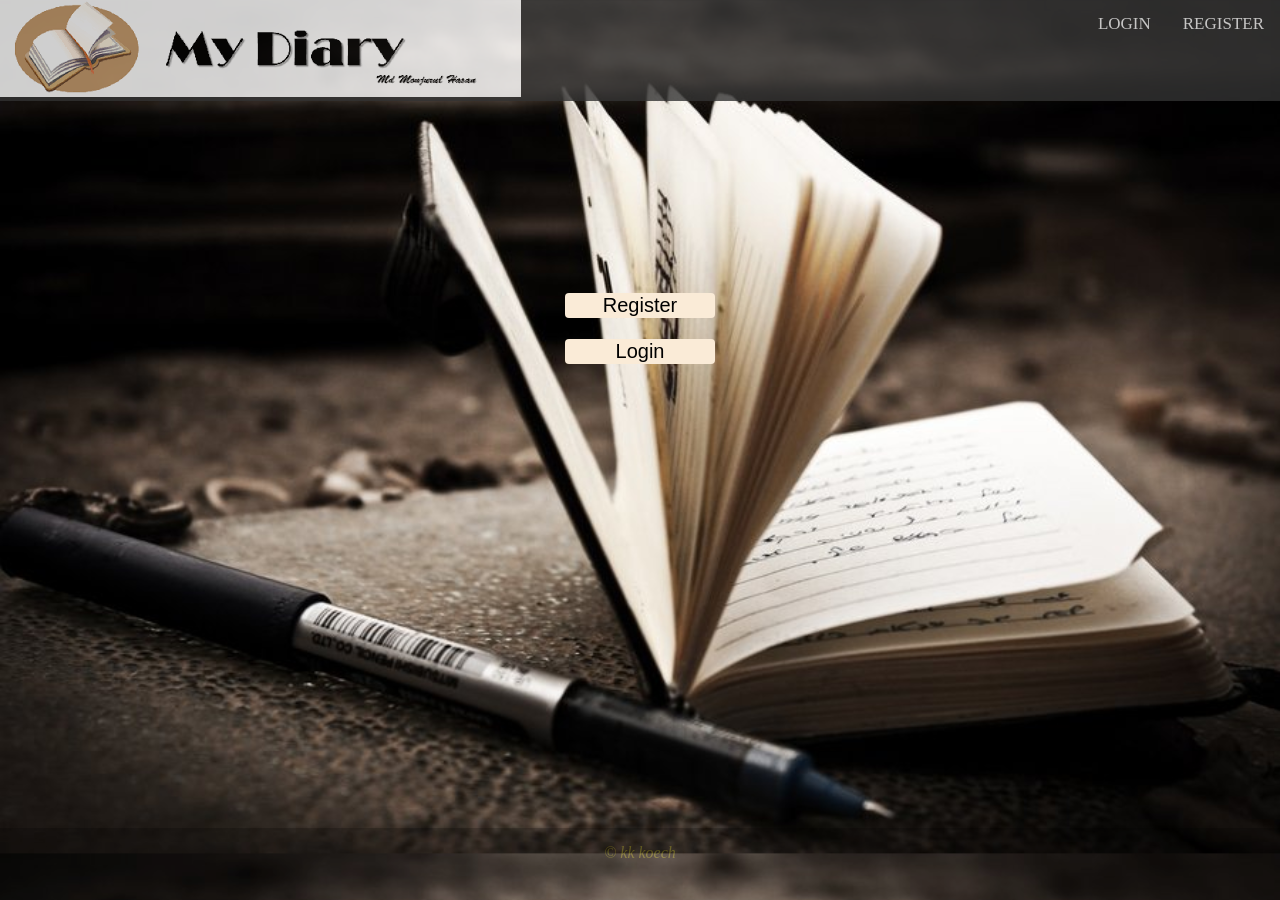
<file: index.html>
﻿<!DOCTYPE html>
<html>
<head>
<title>My-Diary</title>
    <div class="header">
  
  
</div>
    <link rel="stylesheet" type="text/css" href="/static/sty.css">
    </head>
    <body onload="fetchIndex()">
    <div class="topnav">
   <img src="/static/myDiary.png" alt="logo" />        
  <a href="/templates/register.html">REGISTER</a>
  <a href="/templates/login.html">LOGIN</a>
  
</div>

<div class = "welcome">
        <h1>
            <font color="white">
            <div id="output"></div>
            </font>
        </h1>
            <form action="/templates/register.html"><button>Register</button></form><br>
            <form action="/templates/login.html"><button>Login</button></form>
</div>
      
        <div class="footer">
  <p>© kk koech</p>
</div>
        <script src="/static/index.js"></script>
    </body>
</html>
</file>
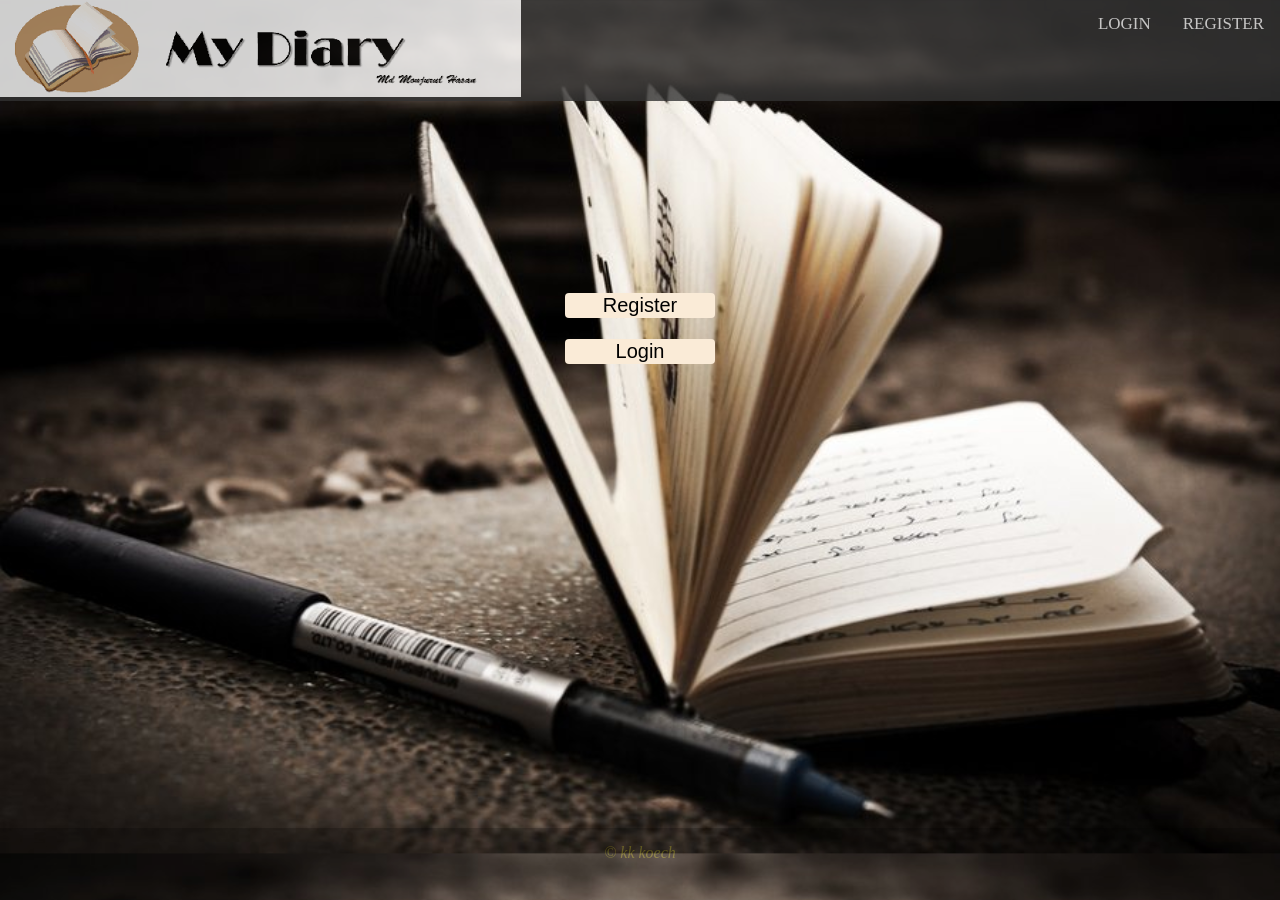
<file: templates/index.html>
﻿<!DOCTYPE html>
<html>
<head>
<title>My-Diary</title>
    <div class="header">
  
  
</div>
    <link rel="stylesheet" type="text/css" href="../static/sty.css">
    </head>
    <body onload="fetchIndex()">
    <div class="topnav">
   <img src="../static/myDiary.png" alt="logo" />        
  <a href="register.html">REGISTER</a>
  <a href="login.html">LOGIN</a>
  
</div>
<div class = "welcome">
        <h1>
            <font color="white">
            <div id="output"></div>
            </font>
        </h1>
            <form action="register.html"><button>Register</button></form><br>
            <form action="login.html"><button>Login</button></form>
</div>
      
        <div class="footer">
  <p>© kk koech</p>
</div>
        <script src="../static/index.js"></script>
    </body>
</html>
</file>
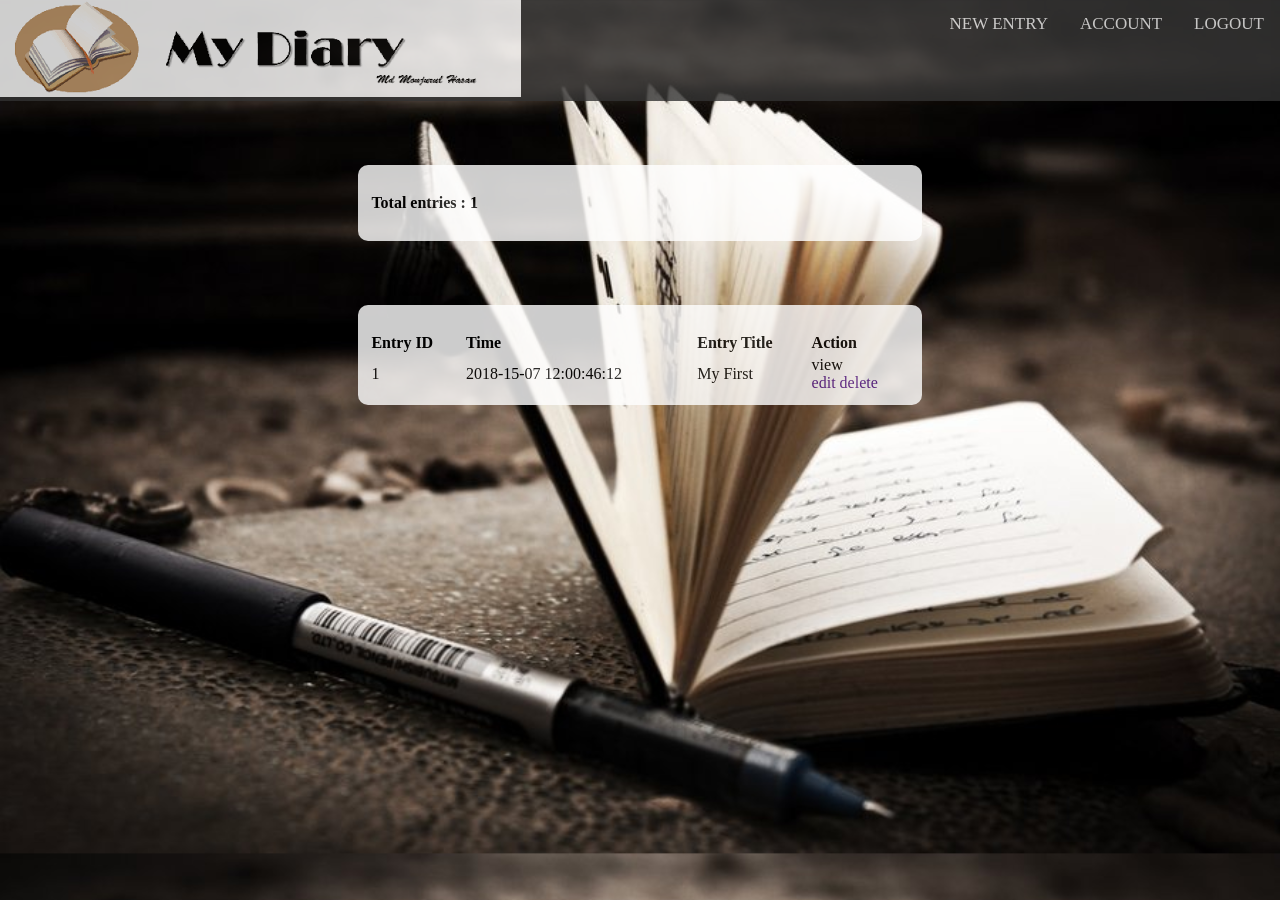
<file: entries.html>
<!DOCTYPE html>
<html>
    <head>
        <title>
        </title>
        <link rel="stylesheet" type="text/css" href="sty.css">
        
    </head>
    <body>
        <div class="topnav">
            <img src="myDiary.png" alt="logo" />
            <a href="login.html">LOGOUT</a>
            <a href="register.html">ACCOUNT</a>
            <a href="myHome.html">NEW ENTRY</a>
        </div>
        <div class="form">
        <p>
            <table style="width:100%">
                <tr>
                    <th>Total entries :  1</th>
                    
                </tr>
            </table><p>
        </div>
        <div class="form">
            <p>
            <table style="width:100%">
                <tr>
                    <th>Entry ID</th>
                    <th>Time</th>
                    <th>Entry Title</th>
                    <th>Action</th>
                </tr>
                <tr>
                    <td>1</td>
                    <td>2018-15-07 12:00:46:12</td>
                    <td>My First</td>
                    <td><div id="myBtn">view </div><a href="">edit </a> <a href=""> delete</a></td>
                    <div id="myModal" class="modal">
  <div class="modal-content">
    <span class="close">&times;</span>
    <p class="modalText">Cristiano Ronaldo 's transfer from Real Madrid to Juventus did not quite overshadow a thrilling World Cup Final between France and Croatia, but the Portuguese will now dominate the headlines the day after the Moscow final.

Ronaldo is all set to complete his £88m move to Turin after nine years with Los Blancos and four Champions League titles.

The Italians crave another European crown above everything else after rattling off seven straight Serie A titles.

Juve plan to showcase Ronaldo's medical before officially unveiling the player after rubber stamping the biggest transfer of the summer.</p>
  </div>

</div>
                </tr>
                
                
            </table>
        </div>
        <script src="java.js"></script>
    </body>
</html>
</file>
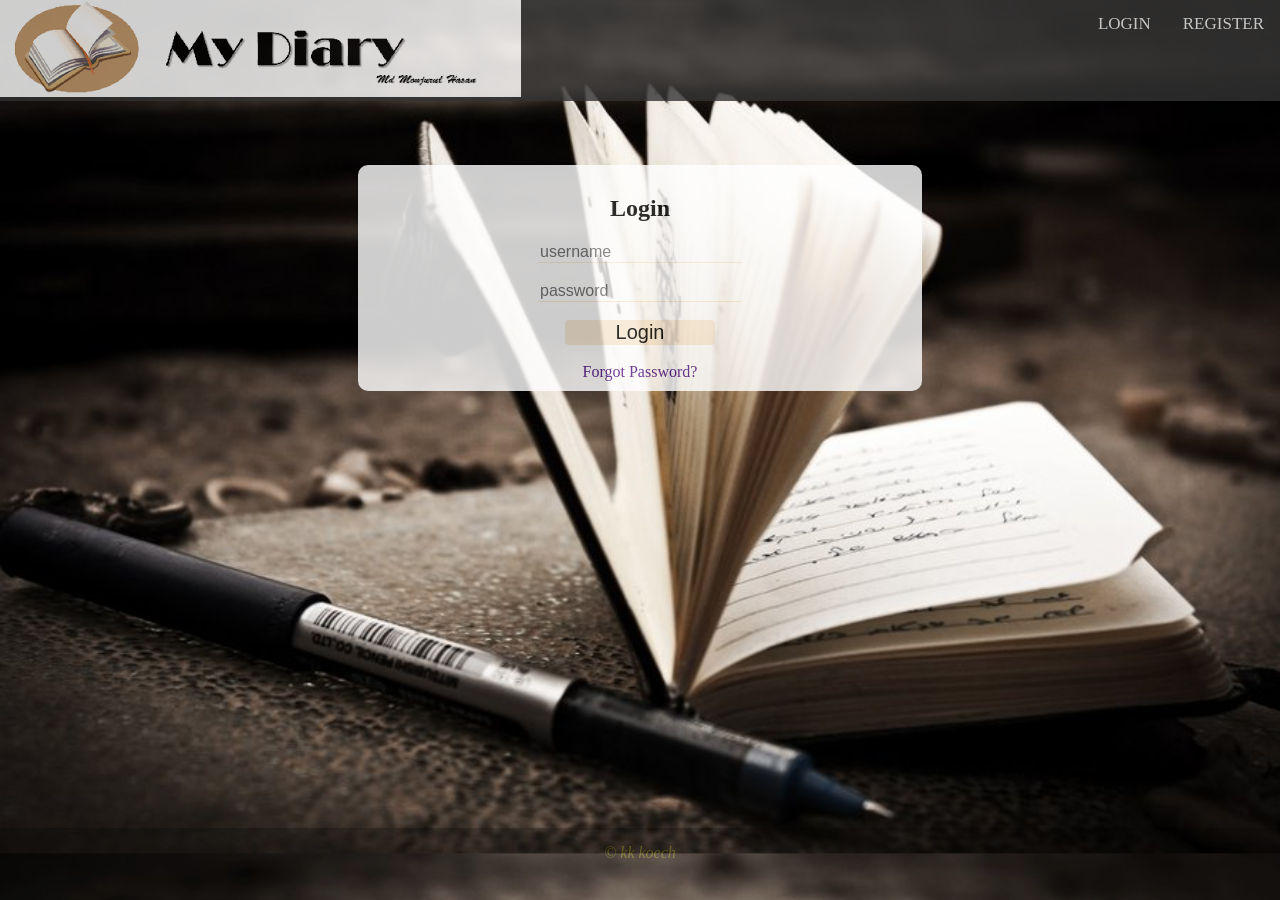
<file: login.html>
﻿<!DOCTYPE html>
<html>
<head>
<title>Home Login
</title>

<link rel="stylesheet" type="text/css" href="sty.css">
    <script src="java.js"></script> 
</head>
<body>
    <div class="topnav">
  <img src="myDiary.png" alt="logo" />       
  <a href="register.html">REGISTER</a>
        <a href="login.html">LOGIN</a></div>
    <div class="form">
<form name="login" method="POST" action ="myHome.html" id="regform" onsubmit="return validateLogin()">
    
<h2>Login</h2>
<input type="text" name="username" placeholder="username"><br><br>
<input type="password" name ="password" placeholder="password"><br><br>
<button>Login</button><br><br>
<a href="">   Forgot Password?</a>
    <br>
        
</form>
    </div>
    <div class="footer">
  <p>© kk koech</p>
</div>
    
</body>
</html>
</file>
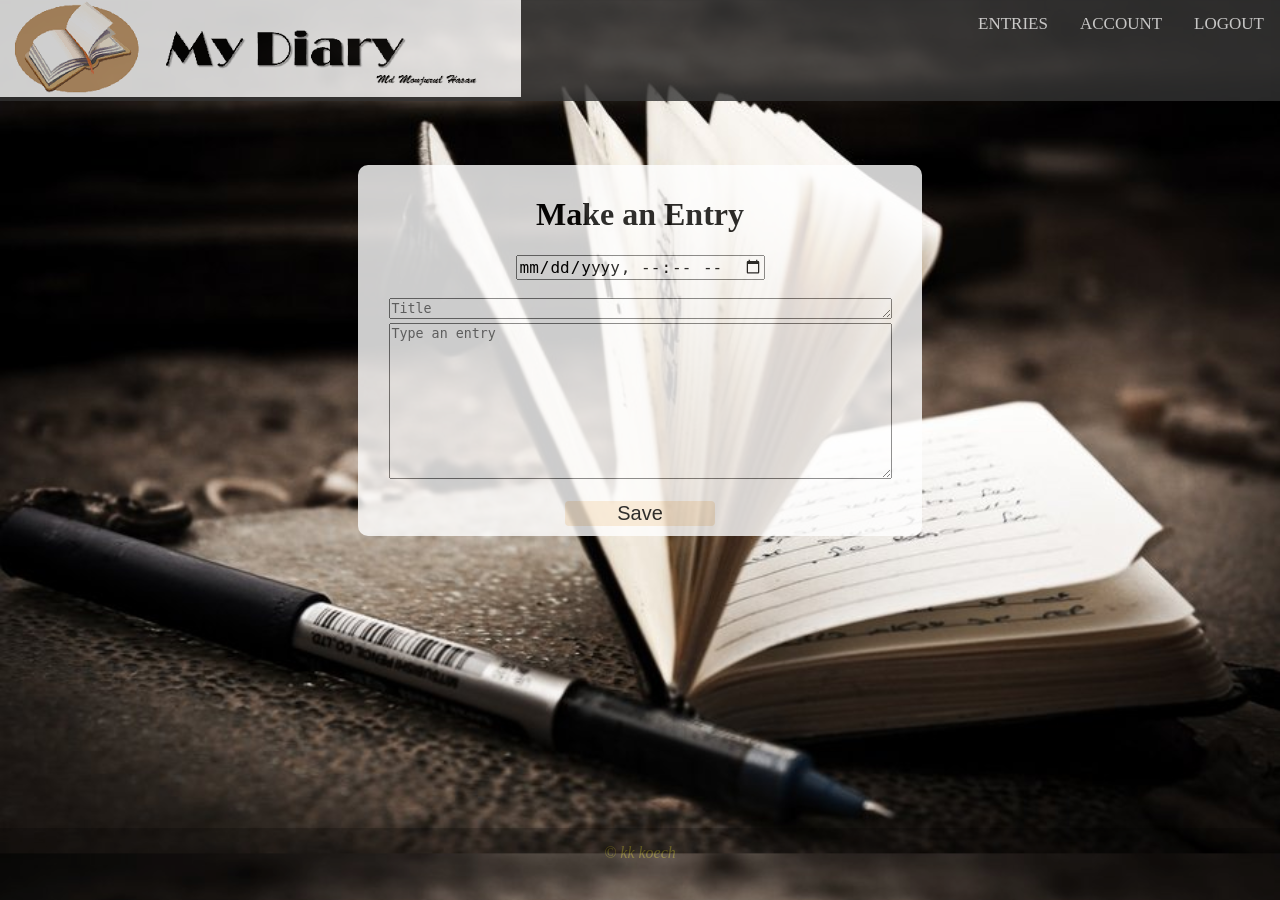
<file: myHome.html>
<!DOCTYPE html>
<html>
<head>
<title>Home Login
</title>

<link rel="stylesheet" type="text/css" href="sty.css">
</head>
<body>
 <div class="topnav">
   <img src="myDiary.png" alt="logo" />        
  <a href="login.html">LOGOUT</a>
    
     <a href="">ACCOUNT</a>
     <a href="entries.html">ENTRIES</a>
     </div>
    
<div class="form">
    <P><h1>Make an Entry</h1></P>

<form method="POST" action ="" id="regform">
<input type="datetime-local" name="entry date" placeholder="DATE"><br><br>
<textarea rows ="1" cols = "60" name ="entry" placeholder="Title" ></textarea><br>
<textarea rows ="10" cols = "60" name ="entry" placeholder="Type an entry" ></textarea><br><br>
<button name="save">Save </button><br>  
    </form>

</div>


<div class="footer">
  <p>© kk koech</p>
</div>
    </body>
</html>
</file>
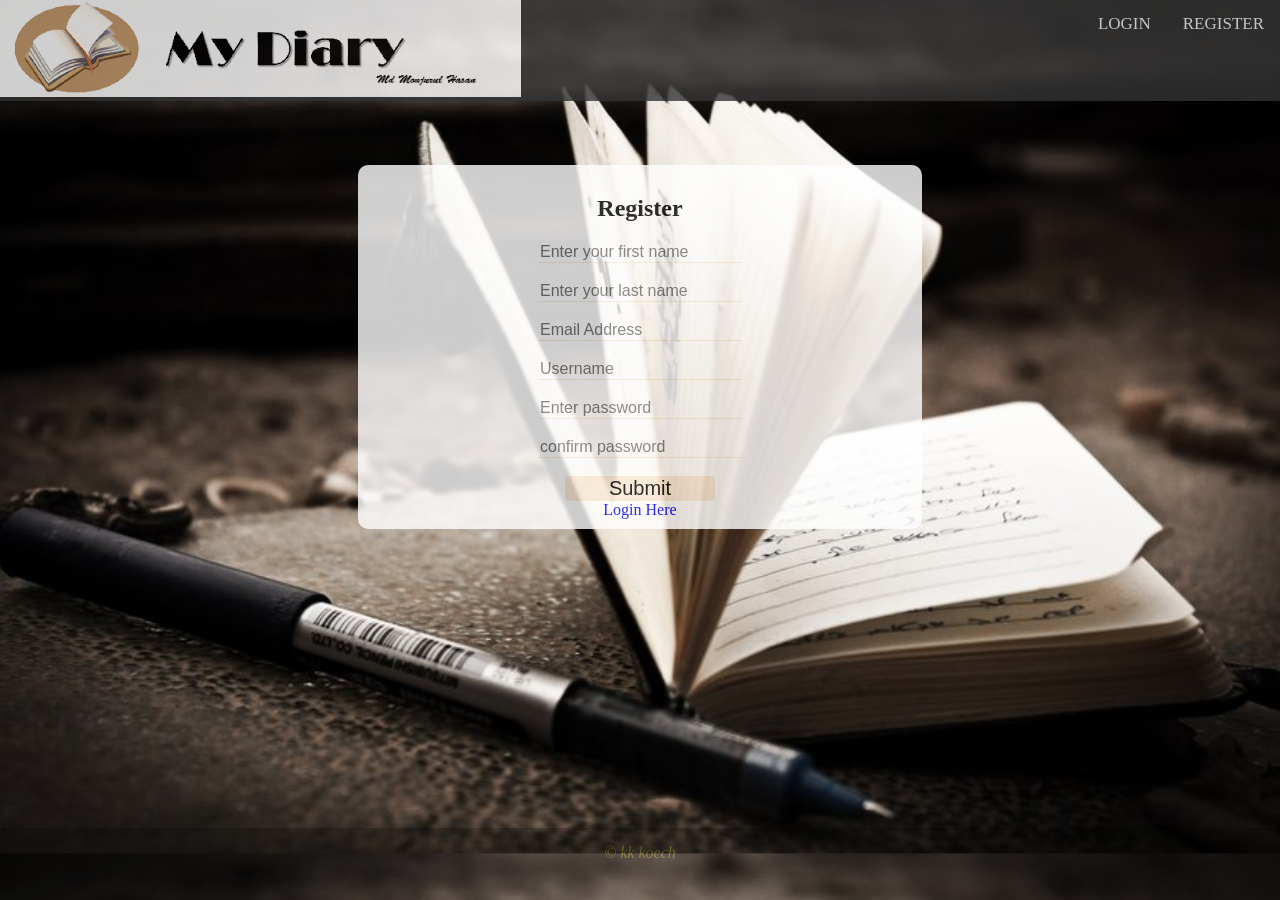
<file: register.html>
<!DOCTYPE html>
<html>
<head>
<title>Register</title>
<link rel = "stylesheet"
   type = "text/css"
   href = "sty.css" />
<script src="java.js"></script>    
</head>
<body>
    <div class="topnav">
   <img src="myDiary.png" alt="logo" />         
  <a href="register.html">REGISTER</a>
        <a href="login.html">LOGIN</a></div>
<div>
    
<div class="form">
    
<h2>Register</h2>
<form name="register" method="POST" action ="login.html" onsubmit="return validateForm()" id="regform">
<input type="text" name="fname" placeholder="Enter your first name"><br><br>
<input type="text" name="lname" placeholder="Enter your last name"><br><br>
<input type="text" name="email" placeholder="Email Address"><br><br>
<input type="text" name="username" placeholder="Username"><br><br>
<input type="password" name="password" placeholder="Enter password"><br><br>
<input type="password" name="cpassword"placeholder="confirm password"><br><br>
<button name="submit">Submit </button><br><a href="login.html">Login Here</a>
    
</form>

</div>
    <div class="footer">
  <p>© kk koech</p>
</div>
</div>
</body>
</html>
</file>
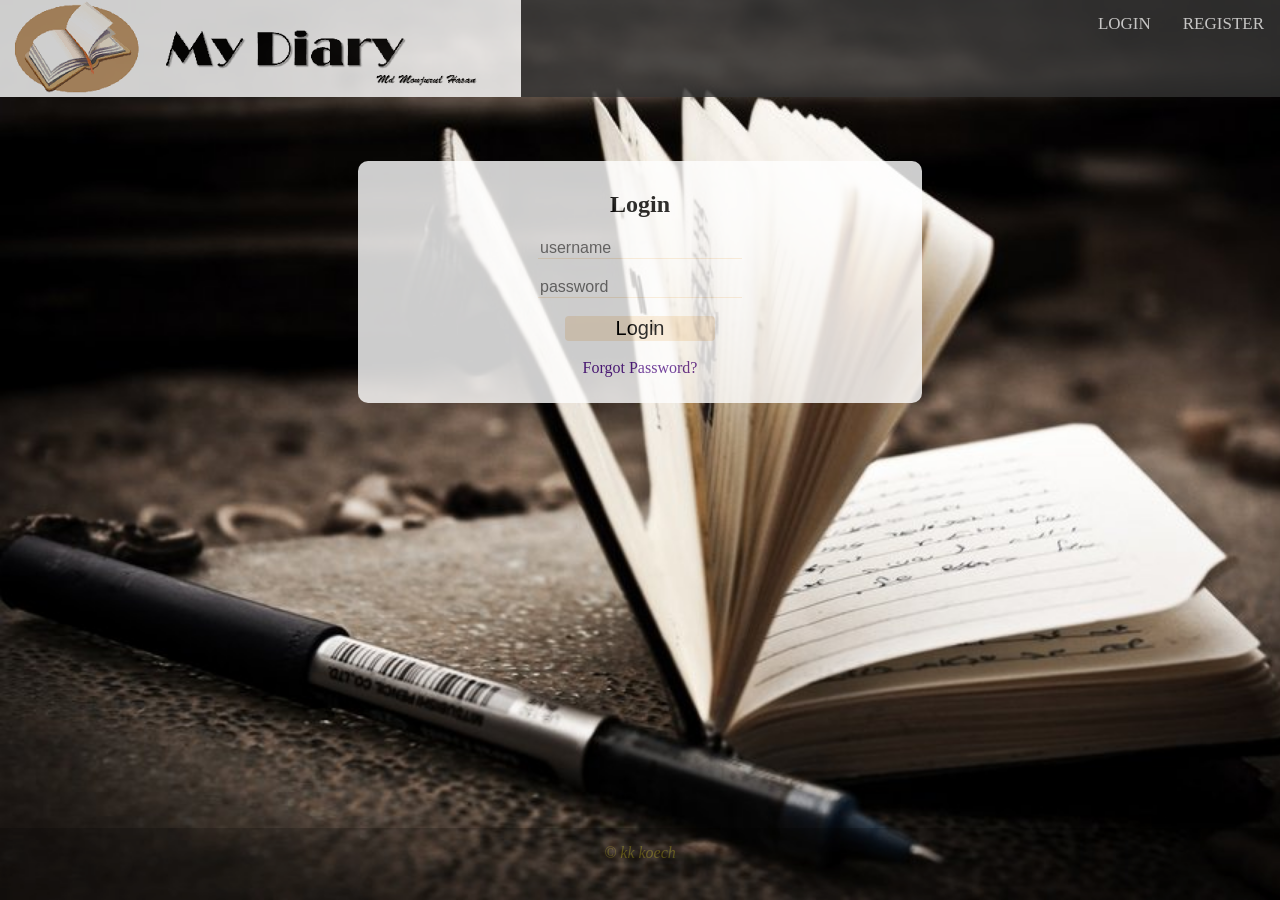
<file: templates/entries.html>
<!DOCTYPE html>
<html>
    <head>
        <title>
        </title>
        <link rel="stylesheet" type="text/css" href="../static/sty.css">
        
    </head>
    <body onload="fetchEntries()">
        <div class="topnav">
            <img src="../static/myDiary.png" alt="logo" />
            <a href="login.html" onclick="logout()">LOGOUT</a>
            <a href="" onclick="fetchAccount()">ACCOUNT</a>
            <a href="myHome.html">NEW ENTRY</a>
        </div>
        <div class="form">
        
            <table style="width:100%">
                <tr>
                    <th id = "total"></th>
                    
                </tr>
            </table>
        </div>
        <div class="tableform" id="tableform">
            
        </div>
        <div id="myModal" class="modal">
                <div class="modal-content">
                  <span class="close">&times;</span>
                  <p class="modalText" id ="single"></p>
                  <div id="editor"></div>
                </div>
        </div>
        
        <script src="../static/index.js"></script>
    </body>
</html>
</file>
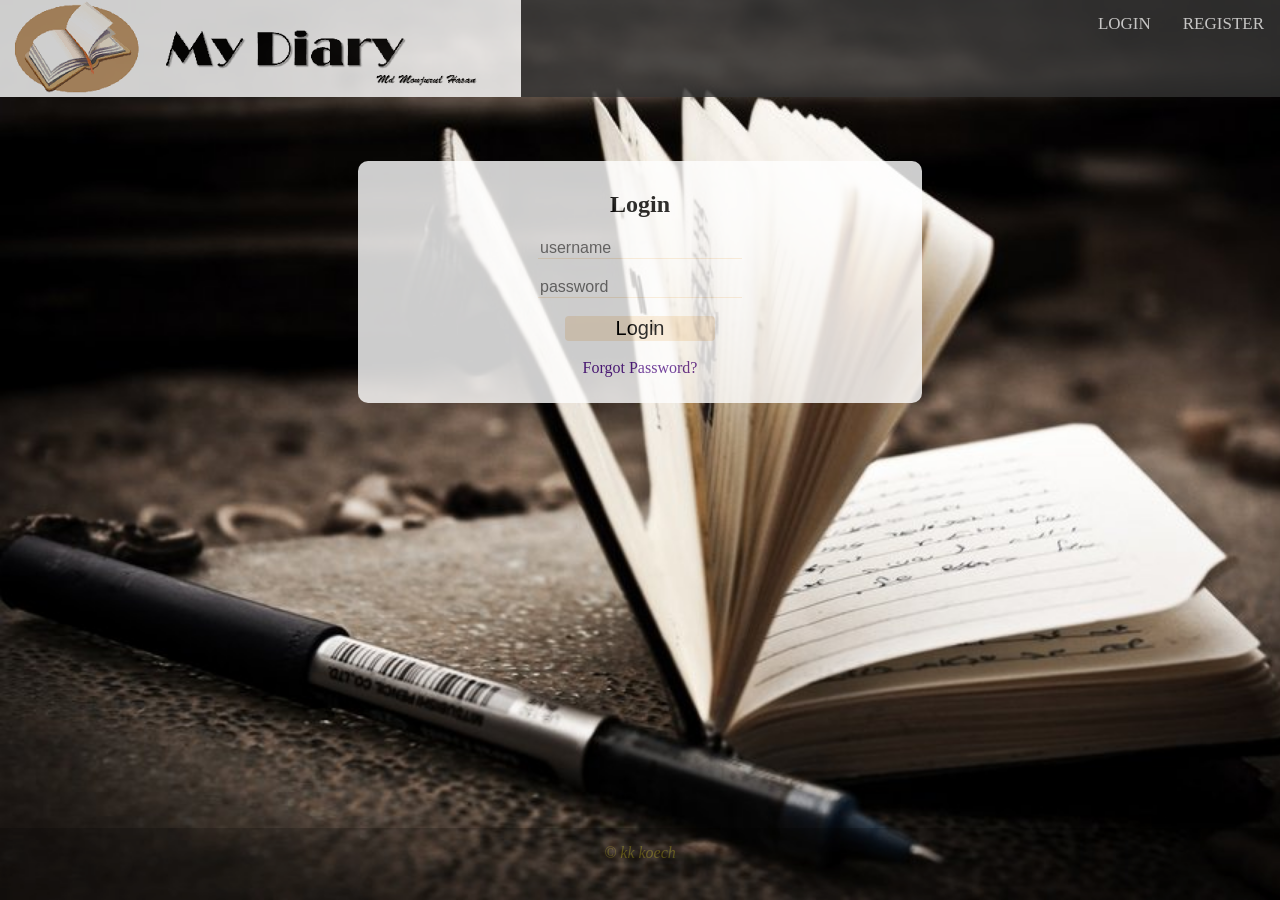
<file: templates/login.html>
﻿
<html>
<head>
<title>Home Login
</title>

<link rel="stylesheet" type="text/css" href="../static/sty.css">
     
</head>
<body>
    <div class="topnav">
  <img src="../static/myDiary.png" alt="logo" />       
  <a href="register.html">REGISTER</a>
        <a href="login.html">LOGIN</a></div>
    <div class="form">
<form name="login" method="POST"  id="regform" onsubmit="fetchLogin()">
    
<h2>Login</h2>
<p id="regstatus"></p>
<input type="text" name="username" placeholder="username"><br><br>
<input type="password" name ="password" placeholder="password"><br><br>
<button>Login</button><br><br>
<a href="">   Forgot Password?</a>
    <br>
        
</form>
    </div>
    <div class="footer">
  <p>© kk koech</p>
</div>
<script src="../static/index.js"></script>
</body>
</html>
</file>
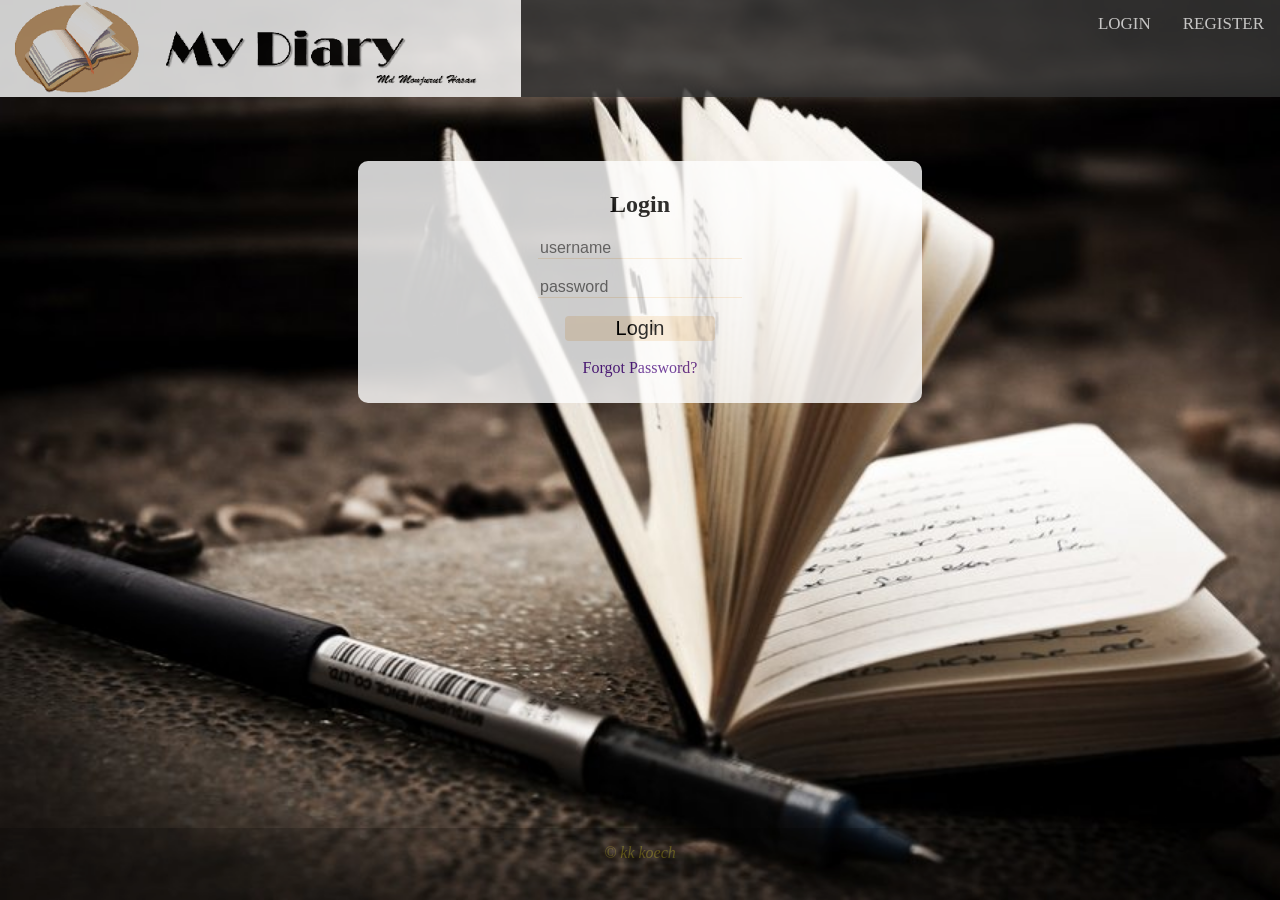
<file: templates/myHome.html>
<!DOCTYPE html>
<html>
<head>
<title>Home Login
</title>

<link rel="stylesheet" type="text/css" href="../static/sty.css">
</head>
<body onload="onload()">
 <div class="topnav">
   <img src="../static/myDiary.png" alt="logo" />        
  <a href="login.html" onclick="logout()">LOGOUT</a>
    
     <a href="", onclick="fetchAccount()">ACCOUNT</a>
     <a href="entries.html">ENTRIES</a>
     </div>
    
<div class="form">
    <P><h1>Make an Entry</h1></P>
    <p id="regstatus"></p>
    <p id="success"></p>
<form name="create", method="POST" id="regform", onsubmit="fetchNewEntry()">
<!--<input type="datetime-local" name="entry date" placeholder="DATE"><br><br>-->
<div id = "entryForm">
<textarea maxlength="20" rows ="1" cols = "33" name ="title" placeholder="Title" ></textarea><br>
<textarea rows ="10" cols = "33" name ="entry" placeholder="Type an entry" ></textarea><br><br>
<button name="save" >Save </button><br>
</div> 
    </form>

</div>


<div class="footer">
  <p>© kk koech</p>
</div>
<script src="../static/index.js"></script> 
    </body>
</html>
</file>
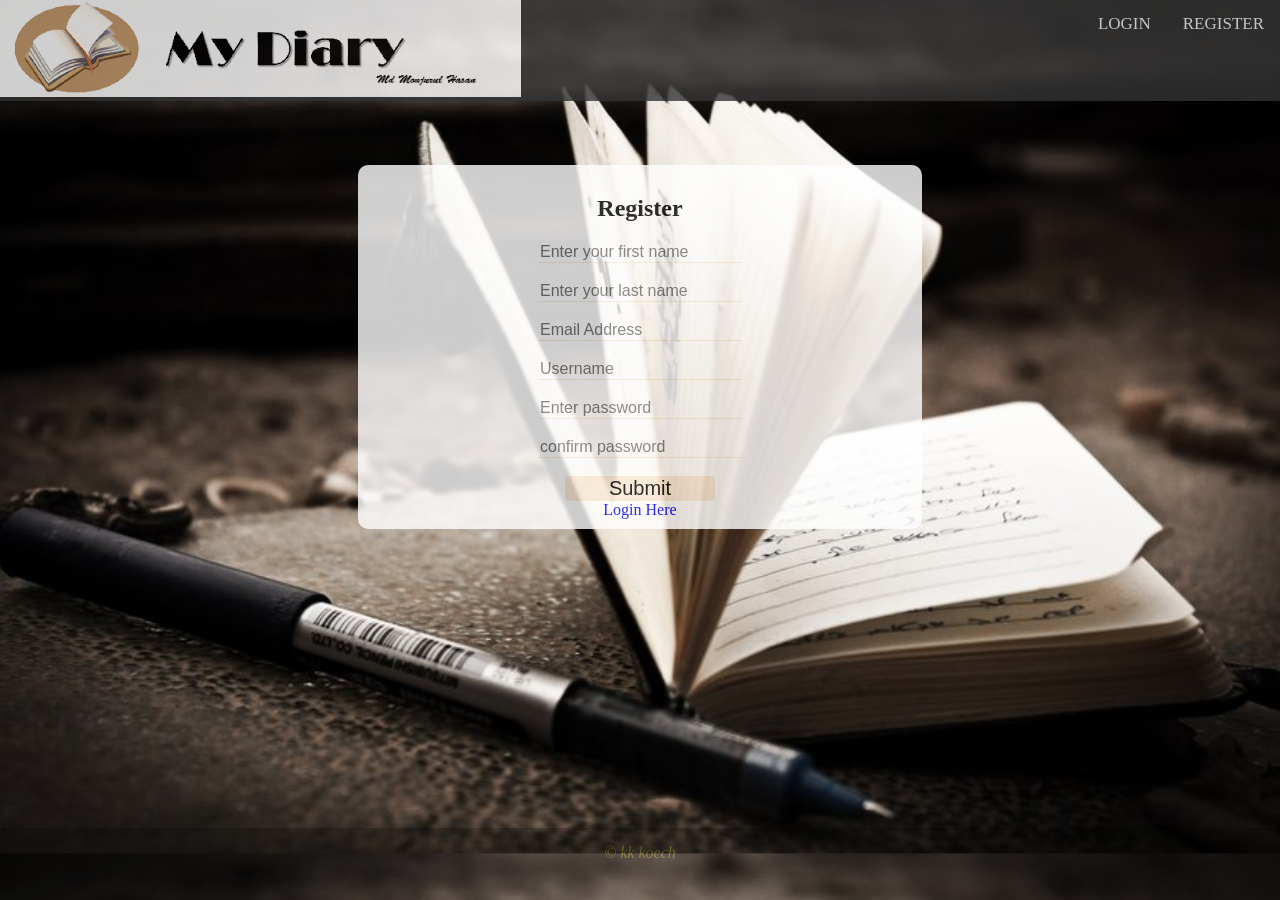
<file: templates/register.html>
<!DOCTYPE html>
<html>
<head>
<title>Register</title>
<link rel = "stylesheet"
   type = "text/css"
   href = "../static/sty.css" />   
</head>
<body>
    <div class="topnav">
   <img src="../static/myDiary.png" alt="logo" />         
  <a href="register.html">REGISTER</a>
        <a href="login.html">LOGIN</a></div>
<div>
    
<div class="form">
<h2>Register</h2>
<p id="regstatus"></p>
<form name="register" method="POST" onsubmit="fetchRegister()" id="regform">
<input type="text" name="fname" placeholder="Enter your first name"><br><br>
<input type="text" name="lname" placeholder="Enter your last name"><br><br>
<input type="text" name="email" placeholder="Email Address"><br><br>
<input type="text" name="username" placeholder="Username"><br><br>
<input type="password" name="password" placeholder="Enter password"><br><br>
<input type="password" name="cpassword" placeholder="confirm password"><br><br>
<button name="submit">Submit </button><br><a href="login.html" id="submit">Login Here</a>
    
</form>

</div>
    <div class="footer">
  <p>© kk koech</p>
</div>
</div>
    <script src="../static/index.js"></script> 
</body>
</html>
</file>
<file: static/sty.css>
.login{
margin-top:10%;
margin-left:30%;
margin-right:30%;
background-color:ffffff;
border: 2px solid azure;
padding: 10px 10px 10px 10px;
border-radius:4px;
}
button{
background-color:antiquewhite;
border:none;
font-size:20px;
font-color:white;
width:150px;
border-radius:4px;
}
.form{
font-size:16px;     
margin-top:5%;
opacity:0.8;
margin-left:28%;
margin-right:28%;
text-align:center;
background-color:white;

padding: 10px 10px 10px 10px;
border-radius:10px;
}
.form input[type="text"], input[type="password"]{
    border: none;
    border-bottom: 0.5px solid antiquewhite;
    outline: none;
    color:black;
    background:transparent;
}
.form input[placeholder]{
    font-size:16px;
}


p{
    color: yellow;
}

.topnav {
    background-color: #333;
    overflow: hidden;
    opacity: 0.8;
}
.topnav a {
    float: right;
    display: block;
    color: #f2f2f2;
    text-align: center;
    padding: 14px 16px;
    text-decoration: none;
    font-size: 17px;
}
.topnav a:hover {
    background-color: antiquewhite;
    color: black;
}
.topnav .icon {
    display: none;
}
.bd{
    text-align:center;
    
}
.welcome{
    font-size: large;
    text-align: center;
    font-family: sans-serif;
    margin-top: 15%;
}

body{
    margin:0;
    padding:0;
    background-image:url(background.jpg);
    background-size: cover;
}
.footer {
    position: fixed;
    opacity: 0.2;
    left: 0;
    bottom: 0;
    width: 100%;
    height: 8%;
    background-color: black;
    color: white;
    text-align: center;
    font-style: italic;
}
li{
float:right;
border-right:3px solid 87ceeb;

}
li a{
display:block;
text-align:center;
display:inline;
padding:18px 32px;
background-color:87cef2;

}
ul {
position:fixed;
top:0;
width:100%;
list-style-type:none;
margin:0;
padding:0;
overflow:hidden;

text-align:left;

}
a{
 text-decoration:none;   
}
textarea, .form input[type="datetime-local"] {
    -webkit-box-sizing: border-box;
    -moz-box-sizing: border-box;
    box-sizing: border-box;

    width: 100%;
}
.modal {
    display: none;  /*Hidden by default */
    position: fixed; /* Stay in place */
    z-index: 1; /* Sit on top */
    left: 0;
    top: 0;
    width: 100%; /* Full width */
    height: 100%; /* Full height */
    overflow: auto; /* Enable scroll if needed */
    background-color: rgb(0,0,0); /* Fallback color */
    background-color: rgba(0,0,0,0.4); /* Black w/ opacity */
}
.modal-content {
    border-radius: 10px; 
    background-color: black;
    opacity: 1;
    margin: 10% auto; 
    padding: 20px;
    border: 1px solid #888;
    height: 60%;
    width: 80%; 
}
.close {
    color: #aaa;
    float: right;
    font-size: 28px;
    font-weight: bold;
}
.close:hover,
.close:focus {
    color: rgb(138, 19, 19);
    text-decoration: none;
    cursor: pointer;
}
.modalText{
    color: white;
    font-family: sans-serif;
    font-size: 19px;
}
.tableform{
font-family: sans-serif;
font-size:16px;     
margin-top:5%;
margin-bottom:5%;
opacity:0.8;
margin-left:25%;
margin-right:25%;
background-color:white;
padding: 10px 10px 10px 10px;
border-radius:10px;

align-content: stretch;
}
table{
    border-spacing:15px;
    
}
.view:hover,
.view:focus {
    color: rgb(138, 19, 19);
    text-decoration: none;
    cursor: pointer;
}
.modal-modify{
    display: none;
}
#regstatus{
    color:red;
}
#success{
    color:rgb(5, 221, 77);
}
</file>
<file: sty.css>
.login{
margin-top:10%;
margin-left:30%;
margin-right:30%;
background-color:ffffff;
border: 2px solid azure;
padding: 10px 10px 10px 10px;
border-radius:4px;
}
button{
background-color:antiquewhite;
border:none;
font-size:20px;
font-color:white;
width:150px;
border-radius:4px;
}
.form{
font-size:16px;     
margin-top:5%;
opacity:0.8;
margin-left:28%;
margin-right:28%;
text-align:center;
background-color:white;

padding: 10px 10px 10px 10px;
border-radius:10px;
}
.form input[type="text"], input[type="password"]{
    border: none;
    border-bottom: 0.5px solid antiquewhite;
    outline: none;
    color:black;
    background:transparent;
}
.form input[placeholder]{
    font-size:16px;
}
.form th,tr{
    align-content: stretch;
    text-align: left;
}
p{
    color: yellow;
}

.topnav {
    background-color: #333;
    overflow: hidden;
    opacity: 0.8;
}
.topnav a {
    float: right;
    display: block;
    color: #f2f2f2;
    text-align: center;
    padding: 14px 16px;
    text-decoration: none;
    font-size: 17px;
}
.topnav a:hover {
    background-color: antiquewhite;
    color: black;
}
.topnav .icon {
    display: none;
}
.bd{
    text-align:center;
    
}
.welcome{
    font-size: large;
    text-align: center;
    font-family: sans-serif;
    margin-top: 15%;
}

body{
    margin:0;
    padding:0;
    background-image:url(background.jpg);
    background-size: cover;
}
.footer {
    position: fixed;
    opacity: 0.2;
    left: 0;
    bottom: 0;
    width: 100%;
    height: 8%;
    background-color: black;
    color: white;
    text-align: center;
    font-style: italic;
}
li{
float:right;
border-right:3px solid 87ceeb;

}
li a{
display:block;
text-align:center;
display:inline;
padding:18px 32px;
background-color:87cef2;

}
ul {
position:fixed;
top:0;
width:100%;
list-style-type:none;
margin:0;
padding:0;
overflow:hidden;

text-align:left;

}
a{
 text-decoration:none;   
}
.modal {
    display: none;  /*Hidden by default */
    position: fixed; /* Stay in place */
    z-index: 1; /* Sit on top */
    left: 0;
    top: 0;
    width: 100%; /* Full width */
    height: 100%; /* Full height */
    overflow: auto; /* Enable scroll if needed */
    background-color: rgb(0,0,0); /* Fallback color */
    background-color: rgba(0,0,0,0.4); /* Black w/ opacity */
}
.modal-content {
    border-radius: 10px; 
    background-color: black;
    opacity: 1;
    margin: 10% auto; 
    padding: 20px;
    border: 1px solid #888;
    height: 60%;
    width: 80%; 
}
.close {
    color: #aaa;
    float: right;
    font-size: 28px;
    font-weight: bold;
}
.close:hover,
.close:focus {
    color: black;
    text-decoration: none;
    cursor: pointer;
}
.modalText{
    color: white;
    font-family: sans-serif;
    font-size: 19px;
}
</file>
